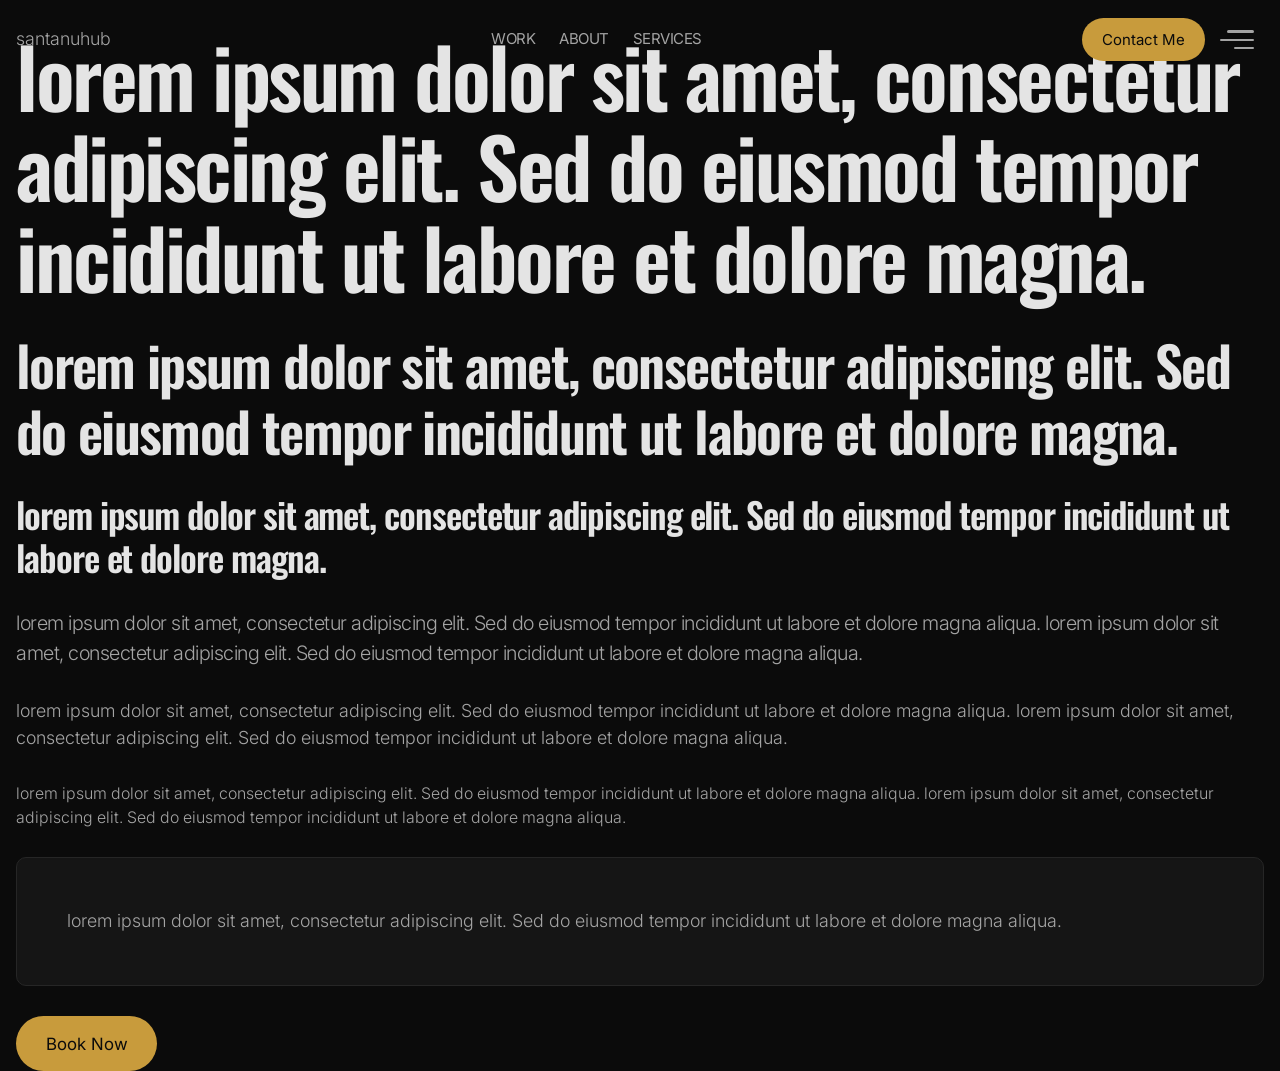
<file: blankslate-child/assets/setup.html>
<!doctype html>
<html lang="en">
  <head>
    <meta charset="UTF-8" />
    <meta name="viewport" content="width=device-width, initial-scale=1.0" />
    <title>Tattoo Studio</title>
    <!-- keep font at the top -->
    <link rel="preconnect" href="https://fonts.googleapis.com" />
    <link rel="preconnect" href="https://fonts.gstatic.com" crossorigin />
    <link
      href="https://fonts.googleapis.com/css2?family=Inter:wght@300;400&family=Oswald:wght@600&display=swap"
      rel="stylesheet"
    />

    <link rel="stylesheet" href="css/tattoo-critical.css" />
    <!-- <link 
        rel="stylesheet" 
        href="https://cdn.jsdelivr.net/npm/swiper@11/swiper-bundle.min.css" 
        media="print" 
        onload="this.media='all'"> -->
    <link
      rel="stylesheet"
      href="css/tattoo-main.css"
      media="print"
      onload="this.media = 'all'"
    />
    <noscript>
      <!-- <link rel="stylesheet" href="https://cdn.jsdelivr.net/npm/swiper@11/swiper-bundle.min.css"> -->
      <link rel="stylesheet" href="css/tattoo-main.css" />
    </noscript>
  </head>
  <body id="js-body">
    <nav class="nav nav--fixed nav--autohide" aria-label="Primary Navigation">
      <div class="o-container">
        <div class="nav__flex">
          <!-- left -->
          <div class="nav__option1">
            <div class="logo">
              santanu<span>hub</span>
              <!-- <img
                src="images/logo.svg"
                width="180"
                height="40"
                alt="SantanuHub Logo"
              /> -->
            </div>
          </div>
          <!-- center -->
          <div class="nav__option2">
            <ul class="nav__ul">
              <li>
                <a class="nav__link" href="index.html" aria-current="page"
                  >Work</a
                >
              </li>
              <li><a class="nav__link" href="about.html">About</a></li>
              <li><a class="nav__link" href="services.html">Services</a></li>
            </ul>
          </div>
          <!-- right -->
          <div class="nav__option3 o-d-flex o-gap-15 o-items-center">
            <a href="contact.html" class="o-btn o-btn-primary o-btn-sm">Contact Me </a>
            <!-- hamburger-icon -->
            <div class="hamburger-icon" id="js-hamburger-icon">
              <div>
                <span class="hamburger-icon__area">
                  <span class="hamburger-icon__span"></span>
                  <span class="hamburger-icon__span"></span>
                  <span class="hamburger-icon__span"></span>
                </span>
              </div>
            </div>
            <!-- /hamburger-icon -->
          </div>
        </div>
      </div>
    </nav>
    <!-- Side Menu -->
    <div class="o-side-menu" id="js-side-menu">
      <nav class="o-side-menu__nav">
        <ul>
          <li><a href="#">Home</a></li>
          <li><a href="#">About Us</a></li>
          <li class="o-side-menu__dropdown">
            <a href="#">Services</a>
            <div class="o-side-menu__dropdown-button" id="js-dropdown-button">
              <svg
                xmlns="http://www.w3.org/2000/svg"
                width="22"
                height="22"
                fill="currentColor"
                class="bi bi-plus-lg o-side-menu__plus"
                id="js-show"
                viewBox="0 0 16 16"
              >
                <path
                  fill-rule="evenodd"
                  d="M8 2a.5.5 0 0 1 .5.5v5h5a.5.5 0 0 1 0 1h-5v5a.5.5 0 0 1-1 0v-5h-5a.5.5 0 0 1 0-1h5v-5A.5.5 0 0 1 8 2"
                />
              </svg>
              <svg
                xmlns="http://www.w3.org/2000/svg"
                width="22"
                height="22"
                fill="currentColor"
                class="bi bi-dash-lg o-side-menu__subs"
                id="js-hide"
                viewBox="0 0 16 16"
              >
                <path
                  fill-rule="evenodd"
                  d="M2 8a.5.5 0 0 1 .5-.5h11a.5.5 0 0 1 0 1h-11A.5.5 0 0 1 2 8"
                />
              </svg>
            </div>
            <ul class="o-side-menu__dropdown-menu" id="js-mobile-dropdown">
              <li><a href="#">Service 01</a></li>
              <li><a href="#">Service 02</a></li>
              <li><a href="#">Service 03</a></li>
              <li><a href="#">Service 04</a></li>
              <li><a href="#">Service 05</a></li>
            </ul>
          </li>
          <li><a href="#">Blog</a></li>
          <li><a href="#">Contact</a></li>
        </ul>
      </nav>
    </div>
    <!-- /Side Menu -->

    <div class="o-container">
      <div class="o-row">
        <div class="o-col-md-12">
          <h1 class="title-h1 o-mt-30">
            lorem ipsum dolor sit amet, consectetur adipiscing elit. Sed do
            eiusmod tempor incididunt ut labore et dolore magna.
          </h1>
          <h2 class="title-h2 o-mt-30">
            lorem ipsum dolor sit amet, consectetur adipiscing elit. Sed do
            eiusmod tempor incididunt ut labore et dolore magna.
          </h2>
          <h3 class="title-h3 o-mt-30">
            lorem ipsum dolor sit amet, consectetur adipiscing elit. Sed do
            eiusmod tempor incididunt ut labore et dolore magna.
          </h3>
          <p class="sub-title o-mt-30">
            lorem ipsum dolor sit amet, consectetur adipiscing elit. Sed do
            eiusmod tempor incididunt ut labore et dolore magna aliqua. lorem
            ipsum dolor sit amet, consectetur adipiscing elit. Sed do eiusmod
            tempor incididunt ut labore et dolore magna aliqua.
          </p>
          <p class="o-mt-30">
            lorem ipsum dolor sit amet, consectetur adipiscing elit. Sed do
            eiusmod tempor incididunt ut labore et dolore magna aliqua. lorem
            ipsum dolor sit amet, consectetur adipiscing elit. Sed do eiusmod
            tempor incididunt ut labore et dolore magna aliqua.
          </p>
          <p class="p-sm o-mt-30">
            lorem ipsum dolor sit amet, consectetur adipiscing elit. Sed do
            eiusmod tempor incididunt ut labore et dolore magna aliqua. lorem
            ipsum dolor sit amet, consectetur adipiscing elit. Sed do eiusmod
            tempor incididunt ut labore et dolore magna aliqua.
          </p>
          <br />
          <div
            style="
              background-color: #151515;
              padding: 50px;
              border-radius: 10px;
              border: 1px solid #262626;
            "
          >
            lorem ipsum dolor sit amet, consectetur adipiscing elit. Sed do
            eiusmod tempor incididunt ut labore et dolore magna aliqua.
          </div>
          <button class="o-btn o-btn-primary o-btn-xl o-mt-30">Book Now</button>
        </div>
      </div>
    </div>
   <script src="js/tattoo-main.js" defer></script>
  </body>
</html>
</file>
<file: blankslate-child/assets/css/tattoo-critical.css>
/* NOTE: file size must be (Compressed) < 14 KB */
/* 
variables | :root
reset an base
container
typography
navbar
hero
buttons
*/
/* Global Variables */
@font-face {
  font-family: 'Oswald';
  src: url("../fonts/oswald-v57-latin-600.woff2") format("woff2");
  font-style: normal;
  font-weight: 600;
  font-display: swap;
}
:root {
  /* Font */
  --font-body: "Inter", sans-serif;
  --font-heading: "Oswald";

  /* layout */
  --container:1320px;
  --container-sm:1100px;

  /* Brand Colors */
  --primary-color: #C89B3C; /* #8E1B1B  #C89B3C */
  --primary-color-dark: #b27f10;
  --primary-color-darker: #030b1f;
  --primary-color-light: #DCE8FF;
  --accent-color: #C89B3C; /* #8E1B1B  #C89B3C */
  --accent-color-hover: #D8AF55;

  /* Text */
  --heading-color: #e4e4e4;  /*  #F5F5F5  */
  --text-color: #a4a4a4;
  --text-color-accent: #0B0B0B;

  /* Background */
  --background-color: #0B0B0B;   /* Body */
  --surface-color: #151515;      /* Cards, navbar, modals, sections */
  
  /* basic */
  --white-color: #ffffff;
  --black-color: #000000;

  /* Border */
  --border-color: #262626;

  /* state */
  --success-color: #22C55E;
  --warning-color: #F59E0B;
  --error-color: #DC2626;
  --info-color: #0EA5E9;

  /* Shadow */
  --shadow-sm: 0 5px 15px rgba(0,0,0,.08);
  --shadow-md: 0 12px 30px rgba(0,0,0,.12);

  /* Radius */
  --radius-xs: 4px;
  --radius-sm: 8px;
  --radius-md: 12px;
  --radius-lg: 16px;
  --radius-xl: 20px;
  --radius-full:50px;

  /* Transition */
  --transition: .35s ease;

  /* typography */
  /* Hero */
  --font-size-h1: clamp(2.5rem, 1.62rem + 4.4vw, 5.25rem);   /* 40px → 84px */
  /* Section Titles */
  --font-size-h2: clamp(2rem, 1.52rem + 2.4vw, 3.5rem);      /* 32px → 56px */
  /* Card Titles */
  --font-size-h3: clamp(1.625rem, 1.425rem + 1vw, 2.25rem);    /* 26px → 36px */
  /* Small Heading */
  --font-size-h4: clamp(1.5rem, 1.42rem + 0.4vw, 1.75rem);    /* 24px → 28px */
  /* Hero Subtitle */
  --font-size-lead: clamp(1rem, 0.84rem + 0.8vw, 1.5rem);   /* 16px → 24px */
  /* Body */
  --font-size-body: clamp(1rem, 0.96rem + 0.2vw, 1.125rem);  /* 16px → 18px */
  /* Large Body */
  --font-size-body-lg: clamp(1.063rem, 1.002rem + 0.3vw, 1.25rem); /* 17px → 20px */
  /* Small */
  --font-size-body-sm: clamp(0.875rem, 0.835rem + 0.2vw, 1rem); /* 14px → 16px */
  --font-size-body-xs: 13px; /* 13px */

  --font-p-xl:clamp(1rem, 0.96rem + 0.2vw, 1.125rem); /* 16px - 18px  */
  /* Button */
  --font-size-button: clamp(0.938rem, 0.897rem + 0.2vw, 1.063rem); /* 15px → 17px */

  --header-bg: #f7f3f175;
  /* --header-image:url(...); */

  --menu-height:clamp(3.875rem, 3.515rem + 1.8vw, 5rem); /* 62px - 80px */
}


/* reset and base */
*,
*::before,
*::after {
  box-sizing: border-box;
}
html, body, p, ol, ul, li, dl, dt, dd, 
blockquote, figure, fieldset, legend, 
textarea, pre, iframe, hr, h1, h2, h3, 
h4, h5, h6 {
  margin: 0;
  padding: 0;
}
html,
body {
  scroll-behavior: smooth;
  font-family: var(--font-body);
  color: var(--text-color);
  background-color: var(--background-color);
  -webkit-font-smoothing: antialiased;
  box-sizing: border-box;
  line-height: 1.5;
  font-weight: 300;
  overflow-x: hidden;
}
/* MUST KEEP html 16px */
html{
  font-size: 16px; 
}
body{
font-size: var(--font-size-body);
}
h1, h2, h3, 
h4, h5, h6{
  color: var(--heading-color);
  font-family: var(--font-heading);
  font-weight: 600;
}
.hero__title {
  font-size: var(--font-size-h1);
  font-family: var(--font-heading);
  font-weight: 600;
  line-height: 1.1;
  letter-spacing: -1px;
  text-transform: capitalize;
}
.hero__title span {
  font-style: italic;
  color: var(--primary-color);
}
ul {
  list-style: none;
}
button,
input,
select,
textarea {
  margin: 0;
  outline: none;
}
img,
embed,
object,
audio,
video {
  height: auto;
  max-width: 100%;
}
video {
  width: 100%;
}
iframe {
  display: block;
  border: 0;
  margin-left: auto;
  margin-right: auto;
}
table {
  border-collapse: collapse;
  border-spacing: 0;
}
td,
th {
  padding: 0;
  text-align: left;
}
pre {
  background: #eee;
  color: black;
  z-index: 9999;
  padding: 20px 20px 20px 60px;
  white-space: pre-wrap;
  font-family: Monaco;
  border-left: 5px solid orange;
  line-height: 1.3;
}
button {
  border: none;
  cursor: pointer;
  background: none;
  -webkit-transition: all 0.5s ease-out;
  transition: all 0.5s ease-out;
  -webkit-font-smoothing: antialiased;
  outline: none;
  font-family: var(--font-body);
  line-height: normal !important;
}
a {
  text-decoration: none;
  -webkit-font-smoothing: antialiased;
  display: inline-block;
  color:var(--accent-color);
}
p{
  margin-top: 10px;
}
/* container */
.o-container {
  width: 100%;
  max-width: var(--container);
  margin-inline: auto;
  padding-inline: 1rem;
  box-sizing: border-box;
}
.o-container-sm {
  max-width: var(--container-sm);
}
.o-container-fluid {
  width: 100%;
  margin-inline: auto;
  padding-inline: 1rem;
  box-sizing: border-box;
}
/* display */
.o-d-none { display: none; }
.o-d-block { display: block; }
.o-d-flex { display: flex; }
.o-d-flex-inline{display: inline-flex;}
.o-flex-wrap{flex-wrap: wrap;}
.o-flex-column{flex-direction: column;}

/* responsive display — md (768px) */
@media (min-width: 768px) {
  .o-d-md-none { display: none; }
  .o-d-md-block { display: block; }
  .o-d-md-flex { display: flex; }
}
/* responsive display — lg (992px) */
@media (min-width: 992px) {
  .o-d-lg-none { display: none; }
  .o-d-lg-block { display: block; }
  .o-d-lg-flex { display: flex; }
}
/* layout */
.o-items-start { align-items: flex-start; }
.o-items-center { align-items: center; }
.o-items-end { align-items: flex-end; }
.o-justify-start { justify-content: flex-start; }
.o-justify-center { justify-content: center; }
.o-justify-end { justify-content: flex-end; }
.o-justify-between { justify-content: space-between; }
.o-justify-around { justify-content: space-around; }
.o-text-center { text-align: center; }
.o-self-center { align-self: center; }
.o-content-center { align-content: center; }

.font-body{
  font-family: var(--font-body);
}

/* navigation */
/* .logo {
  font-size: 28px;
  font-weight: 400;
  line-height: 1.4;
  color: var(--accent-color);
  letter-spacing: -1px;
}
.logo span {
  font-style: italic;
  font-size: 28px;
  font-weight: 400;
  color: var(--accent-color-hover);
} */
.logo img{
  display: block;
  width: 114px;
  height: auto;
  transition: all 0.35s ease-in-out;
}
.nav {
  transition: background-color 0.35s ease-in-out;
}
.nav--solid .logo img{
  width: 100px;
}
.nav__flex {
  height: var(--menu-height);
  display: flex;
  justify-content: space-between;
  align-items: center;
}
.nav--solid .nav__flex {
  height: 70px;
}
.nav__ul {
  display: flex;
  font-size: 15px;
  text-transform: uppercase;
  font-weight: 400;
}
.nav__link {
  color: var(--secondary-color);
  padding: 10px 12px;
  transition: all 0.3s ease-in-out;
  letter-spacing: -0.5px;
}
.body-fix .nav{
  background-color: #151515c9;
  backdrop-filter: blur(24px) saturate(160%);
  border-bottom: 1px solid #ffffff1a;
}
.nav--solid{
  background-color: #151515c9;
  backdrop-filter: blur(24px) saturate(160%);
  border-bottom: 1px solid #ffffff1a;
}
.nav--fixed{
  position: fixed;
  top: 0;
  left: 0;
  width: 100%;
  z-index: 1000;
}
/* auto-hide on scroll */
.nav--autohide {
  transition: transform 0.35s ease-in-out, background-color 0.35s ease-in-out;
  will-change: transform;
}
.nav--autohide.nav--hidden {
  transform: translateY(-100%);
}
/* /auto-hide on scroll */
/* anchor scroll offset — keeps fixed nav from covering section targets */
[id] {
  scroll-margin-top: var(--menu-height);
}
/* header */
.hero {
  position: relative;
  background-color: var(--base-color);
  padding-top: clamp(60px, 6vw, 120px);
  padding-bottom: clamp(60px, 6vw, 120px);
  min-height: 80vh;
  display: flex;
  align-items: center;
}
@media (min-width: 768px) { 
  .hero {
    min-height: 100vh;
  }
}
.hero__width {
  position: relative;
  z-index: 1;
  max-width: min(90%, 100ch);
  margin: 0 auto;
}
.global-background-image{
  position: absolute;
  inset: 0;
  background-size: cover;
  background-position: center;
  z-index: 0;
}
.global-background-image::after {
  content: "";
  position: absolute;
  inset: 0;
  background-color: var(--surface-color);
  opacity: 0.8;
}
.global-background-image--content{
  position: relative;
  z-index: 1;
}
.linear-gradient:after {
  content: "";
  background: linear-gradient(to bottom, rgba(0, 0, 0, 0) 0, #0b0b0b 60%);
  position: absolute;
  width: 100%;
  top: 40%;
  height: 100%;
  left: 0;
  pointer-events: none;
}
.eyebrow {
  display: inline-block;
  font-size: clamp(0.688rem, 0.627rem + 0.3vw, 0.875rem); /* 11px → 14px */
  font-weight: 400;
  text-transform: uppercase;
  letter-spacing: 1px;
  color: var(--primary-color);
  background-color: var(--surface-color);
  border: 1px solid var(--border-color);
  padding: 6px 16px;
  border-radius: 50px;
  margin-bottom: 20px;
}
.hero__subtitle{
  max-width: 800px;
  margin: 0 auto;
  margin-top: clamp(1.563rem, 1.262rem + 1.5vw, 2.5rem); /* 25px → 40px */
  font-size: var(--font-size-body);
}
.hero__actions {
  display: flex;
  align-items: center;
  justify-content: center;
  gap: 10px;
  flex-wrap: wrap;
  margin-top: clamp(1.563rem, 1.262rem + 1.5vw, 2.5rem); /* 25px → 40px */
}
.hero__trust{
  margin-top: 30px;
}
.hero__trust ul{
  display: flex;
  align-items: center;
  justify-content: center;
  gap: 15px 30px;
  flex-wrap: wrap;
  color: var(--white-color);
  font-size: clamp(0.875rem, 0.835rem + 0.2vw, 1rem); /* 14px → 16px */
}
.hero__trust ul li{
  align-items: center;
  display: flex;
  gap: 5px;
}
.hero__trust ul li svg{
  color: var(--primary-color);
}
/* hero */
.o-btn {
  line-height: normal;
  padding: clamp(0.75rem, 0.71rem + 0.2vw, 0.875rem) clamp(1rem, 0.92rem + 0.4vw, 1.25rem);
  border-radius: var(--radius-full);
  font-size: var(--font-size-button);
  transition: all 0.2s ease-in-out;
  font-weight: 400;
}
.o-btn-primary {
  background-color: var(--accent-color);
  color: var(--text-color-accent);
}
.o-btn-primary:hover {
  background-color: var(--accent-color-hover);
  color: var(--text-color-accent);
}
.o-btn-sm {
  padding: 12px 20px;
  font-size: 15px;
}
.o-btn-xl {
  padding: clamp(0.938rem, 0.877rem + 0.3vw, 1.125rem) clamp(1.25rem, 1.05rem + 1vw, 1.875rem); /*12-18   20-30  */
  font-size: clamp(0.938rem, 0.897rem + 0.2vw, 1.063rem);  /* 15px - 17px  */
  text-transform: capitalize;
}
/* Mobile Menu */
/* mobile menu - keep it in main.css */
/* Hamburger Icon */
.hamburger-icon {
  padding: 10px 10px 10px 0px;
  position: relative;
  z-index: 999;
}
.hamburger-icon__area {
  position: relative;
  display: block;
  width: 34px;
  height: 19px;
  cursor: pointer;
}
.hamburger-icon__span {
  position: absolute;
  right: 0;
  display: block;
  height: 2.5px;
  border-radius: 0.625rem;
  background-color: var(--text-color);
}
.hamburger-icon__span:nth-child(1) {
  top: 0;
  width: 80%;
  transition: all var(--transition);
}
.hamburger-icon__span:nth-child(2) {
  top: 50%;
  width: 100%;
  margin-top: -1px;
}
.hamburger-icon__span:nth-child(3) {
  top: auto;
  bottom: 0;
  width: 60%;
  transition: all var(--transition);
}
.hamburger-icon--collapse .hamburger-icon__span {
  height: 2px;
  background-color: var(--text-color);
}
.hamburger-icon--collapse .hamburger-icon__span:nth-child(1) {
  top: 50%;
  width: 90%;
  margin-top: -1px;
  transform: rotate(45deg);
  transform-origin: center center;
}
.hamburger-icon--collapse .hamburger-icon__span:nth-child(2) {
  background-color: transparent;
}
.hamburger-icon--collapse .hamburger-icon__span:nth-child(3) {
  top: 50%;
  width: 90%;
  margin-top: -1px;
  transform: rotate(-45deg);
  transform-origin: center center;
}
/* Body fix (prevent scroll when menu open) */
.body-fix {
  position: fixed;
  width: 100%;
  overflow: hidden;
  /* top is set inline by JS to -scrollY */
}
/* Off-canvas Side Menu */
.o-side-menu {
  opacity: 0;
  visibility: hidden;
  position: fixed;
  overflow-y: auto;
  width: 100%;
  height: 100vh;
  top: var(--menu-height);
  z-index: 1000;
  background: var(--background-color);
  color: var(--text-color);
  padding: 40px 20px 80px;
  transition: all var(--transition);
}
.o-side-menu--visible {
  visibility: visible;
  opacity: 1;
}
.o-side-menu__nav ul li {
  margin-bottom:15px;
}
.o-side-menu__nav ul li a {
  color: var(--text-color);
  font-weight: 300;
}
.o-side-menu__nav ul li ul {
  margin-left: 15px;
  margin-top: 15px;
}
.o-side-menu__dropdown {
  position: relative;
}
.o-side-menu__dropdown-button {
  width: 2rem;
  height: 1.25rem;
  position: absolute;
  right: 0;
  top: 0;
  display: grid;
  align-items: center;
  justify-content: center;
  cursor: pointer;
}
.o-side-menu__dropdown-menu {
  display: none;
}
.o-side-menu__dropdown-menu--visible {
  display: block;
}

/* icon morph animation — plus <-> minus */
.o-side-menu__dropdown-button svg {
  grid-column: 1;
  grid-row: 1;
  transition: transform var(--transition), opacity var(--transition);
}
.o-side-menu__plus {
  opacity: 1;
  transform: rotate(0deg) scale(1);
}
.o-side-menu__plus--hide {
  opacity: 0;
  transform: rotate(90deg) scale(0.5);
  pointer-events: none;
}
.o-side-menu__subs {
  opacity: 0;
  transform: rotate(-90deg) scale(0.5);
  pointer-events: none;
}
.o-side-menu__subs--view {
  opacity: 1;
  transform: rotate(0deg) scale(1);
  pointer-events: auto;
}
</file>
<file: blankslate-child/assets/css/tattoo-main.css>
/* NOTE: file size must be < 50 KB */
/* ---- columns — compressed, generated, not meant to be hand-edited ---- */
.o-row {
  display: flex;
  flex-wrap: wrap;
  margin-left: -15px;
  margin-right: -15px;
}
[class*="o-col-"] {
  box-sizing: border-box;
  width: 100%;
  padding-left: 15px;
  padding-right: 15px;
}
[class*="o-col-xs-"] {
  width: 100%;
}
.o-col-xs-1 {
  width: 8.3333333333%;
}
.o-col-xs-2 {
  width: 16.6666666667%;
}
.o-col-xs-3 {
  width: 25%;
}
.o-col-xs-4 {
  width: 33.3333333333%;
}
.o-col-xs-5 {
  width: 41.6666666667%;
}
.o-col-xs-6 {
  width: 50%;
}
.o-col-xs-7 {
  width: 58.3333333333%;
}
.o-col-xs-8 {
  width: 66.6666666667%;
}
.o-col-xs-9 {
  width: 75%;
}
.o-col-xs-10 {
  width: 83.3333333333%;
}
.o-col-xs-11 {
  width: 91.6666666667%;
}
.o-col-xs-12 {
  width: 100%;
}
@media only screen and (min-width: 576px) {
  .o-col-sm-1 {
    width: 8.3333333333%;
  }
  .o-col-sm-2 {
    width: 16.6666666667%;
  }
  .o-col-sm-3 {
    width: 25%;
  }
  .o-col-sm-4 {
    width: 33.3333333333%;
  }
  .o-col-sm-5 {
    width: 41.6666666667%;
  }
  .o-col-sm-6 {
    width: 50%;
  }
  .o-col-sm-7 {
    width: 58.3333333333%;
  }
  .o-col-sm-8 {
    width: 66.6666666667%;
  }
  .o-col-sm-9 {
    width: 75%;
  }
  .o-col-sm-10 {
    width: 83.3333333333%;
  }
  .o-col-sm-11 {
    width: 91.6666666667%;
  }
  .o-col-sm-12 {
    width: 100%;
  }
  .o-col-sm-offset-1 {
    margin-left: 8.3333333333%;
  }
  .o-col-sm-offset-2 {
    margin-left: 16.6666666667%;
  }
  .o-col-sm-offset-3 {
    margin-left: 25%;
  }
  .o-col-sm-offset-4 {
    margin-left: 33.3333333333%;
  }
  .o-col-sm-offset-5 {
    margin-left: 41.6666666667%;
  }
  .o-col-sm-offset-6 {
    margin-left: 50%;
  }
  .o-col-sm-offset-7 {
    margin-left: 58.3333333333%;
  }
  .o-col-sm-offset-8 {
    margin-left: 66.6666666667%;
  }
  .o-col-sm-offset-9 {
    margin-left: 75%;
  }
  .o-col-sm-offset-10 {
    margin-left: 83.3333333333%;
  }
  .o-col-sm-offset-11 {
    margin-left: 91.6666666667%;
  }
}
@media only screen and (min-width: 768px) {
  .o-col-md-1 {
    width: 8.3333333333%;
  }
  .o-col-md-2 {
    width: 16.6666666667%;
  }
  .o-col-md-3 {
    width: 25%;
  }
  .o-col-md-4 {
    width: 33.3333333333%;
  }
  .o-col-md-5 {
    width: 41.6666666667%;
  }
  .o-col-md-6 {
    width: 50%;
  }
  .o-col-md-7 {
    width: 58.3333333333%;
  }
  .o-col-md-8 {
    width: 66.6666666667%;
  }
  .o-col-md-9 {
    width: 75%;
  }
  .o-col-md-10 {
    width: 83.3333333333%;
  }
  .o-col-md-11 {
    width: 91.6666666667%;
  }
  .o-col-md-12 {
    width: 100%;
  }
  .o-col-md-offset-1 {
    margin-left: 8.3333333333%;
  }
  .o-col-md-offset-2 {
    margin-left: 16.6666666667%;
  }
  .o-col-md-offset-3 {
    margin-left: 25%;
  }
  .o-col-md-offset-4 {
    margin-left: 33.3333333333%;
  }
  .o-col-md-offset-5 {
    margin-left: 41.6666666667%;
  }
  .o-col-md-offset-6 {
    margin-left: 50%;
  }
  .o-col-md-offset-7 {
    margin-left: 58.3333333333%;
  }
  .o-col-md-offset-8 {
    margin-left: 66.6666666667%;
  }
  .o-col-md-offset-9 {
    margin-left: 75%;
  }
  .o-col-md-offset-10 {
    margin-left: 83.3333333333%;
  }
  .o-col-md-offset-11 {
    margin-left: 91.6666666667%;
  }
}
@media only screen and (min-width: 992px) {
  .o-col-lg-1 {
    width: 8.3333333333%;
  }
  .o-col-lg-2 {
    width: 16.6666666667%;
  }
  .o-col-lg-3 {
    width: 25%;
  }
  .o-col-lg-4 {
    width: 33.3333333333%;
  }
  .o-col-lg-5 {
    width: 41.6666666667%;
  }
  .o-col-lg-6 {
    width: 50%;
  }
  .o-col-lg-7 {
    width: 58.3333333333%;
  }
  .o-col-lg-8 {
    width: 66.6666666667%;
  }
  .o-col-lg-9 {
    width: 75%;
  }
  .o-col-lg-10 {
    width: 83.3333333333%;
  }
  .o-col-lg-11 {
    width: 91.6666666667%;
  }
  .o-col-lg-12 {
    width: 100%;
  }
  .o-col-lg-offset-1 {
    margin-left: 8.3333333333%;
  }
  .o-col-lg-offset-2 {
    margin-left: 16.6666666667%;
  }
  .o-col-lg-offset-3 {
    margin-left: 25%;
  }
  .o-col-lg-offset-4 {
    margin-left: 33.3333333333%;
  }
  .o-col-lg-offset-5 {
    margin-left: 41.6666666667%;
  }
  .o-col-lg-offset-6 {
    margin-left: 50%;
  }
  .o-col-lg-offset-7 {
    margin-left: 58.3333333333%;
  }
  .o-col-lg-offset-8 {
    margin-left: 66.6666666667%;
  }
  .o-col-lg-offset-9 {
    margin-left: 75%;
  }
  .o-col-lg-offset-10 {
    margin-left: 83.3333333333%;
  }
  .o-col-lg-offset-11 {
    margin-left: 91.6666666667%;
  }
}
@media only screen and (min-width: 1200px) {
  .o-col-xl-1 {
    width: 8.3333333333%;
  }
  .o-col-xl-2 {
    width: 16.6666666667%;
  }
  .o-col-xl-3 {
    width: 25%;
  }
  .o-col-xl-4 {
    width: 33.3333333333%;
  }
  .o-col-xl-5 {
    width: 41.6666666667%;
  }
  .o-col-xl-6 {
    width: 50%;
  }
  .o-col-xl-7 {
    width: 58.3333333333%;
  }
  .o-col-xl-8 {
    width: 66.6666666667%;
  }
  .o-col-xl-9 {
    width: 75%;
  }
  .o-col-xl-10 {
    width: 83.3333333333%;
  }
  .o-col-xl-11 {
    width: 91.6666666667%;
  }
  .o-col-xl-12 {
    width: 100%;
  }
  .o-col-xl-offset-1 {
    margin-left: 8.3333333333%;
  }
  .o-col-xl-offset-2 {
    margin-left: 16.6666666667%;
  }
  .o-col-xl-offset-3 {
    margin-left: 25%;
  }
  .o-col-xl-offset-4 {
    margin-left: 33.3333333333%;
  }
  .o-col-xl-offset-5 {
    margin-left: 41.6666666667%;
  }
  .o-col-xl-offset-6 {
    margin-left: 50%;
  }
  .o-col-xl-offset-7 {
    margin-left: 58.3333333333%;
  }
  .o-col-xl-offset-8 {
    margin-left: 66.6666666667%;
  }
  .o-col-xl-offset-9 {
    margin-left: 75%;
  }
  .o-col-xl-offset-10 {
    margin-left: 83.3333333333%;
  }
  .o-col-xl-offset-11 {
    margin-left: 91.6666666667%;
  }
}
@media only screen and (min-width: 1400px) {
  .o-col-xxl-1 {
    width: 8.3333333333%;
  }
  .o-col-xxl-2 {
    width: 16.6666666667%;
  }
  .o-col-xxl-3 {
    width: 25%;
  }
  .o-col-xxl-4 {
    width: 33.3333333333%;
  }
  .o-col-xxl-5 {
    width: 41.6666666667%;
  }
  .o-col-xxl-6 {
    width: 50%;
  }
  .o-col-xxl-7 {
    width: 58.3333333333%;
  }
  .o-col-xxl-8 {
    width: 66.6666666667%;
  }
  .o-col-xxl-9 {
    width: 75%;
  }
  .o-col-xxl-10 {
    width: 83.3333333333%;
  }
  .o-col-xxl-11 {
    width: 91.6666666667%;
  }
  .o-col-xxl-12 {
    width: 100%;
  }
  .o-col-xxl-offset-1 {
    margin-left: 8.3333333333%;
  }
  .o-col-xxl-offset-2 {
    margin-left: 16.6666666667%;
  }
  .o-col-xxl-offset-3 {
    margin-left: 25%;
  }
  .o-col-xxl-offset-4 {
    margin-left: 33.3333333333%;
  }
  .o-col-xxl-offset-5 {
    margin-left: 41.6666666667%;
  }
  .o-col-xxl-offset-6 {
    margin-left: 50%;
  }
  .o-col-xxl-offset-7 {
    margin-left: 58.3333333333%;
  }
  .o-col-xxl-offset-8 {
    margin-left: 66.6666666667%;
  }
  .o-col-xxl-offset-9 {
    margin-left: 75%;
  }
  .o-col-xxl-offset-10 {
    margin-left: 83.3333333333%;
  }
  .o-col-xxl-offset-11 {
    margin-left: 91.6666666667%;
  }
}

/* spacing — top */
.o-pt-0 { padding-top: 0px; }
.o-mt-5 { margin-top: 5px; }
.o-mt-10 { margin-top: 10px; }
.o-mt-15 { margin-top: 15px; }
.o-mt-20 { margin-top: 20px; }
.o-mt-30 { margin-top: 30px; }
.o-mt-40 { margin-top: 40px; }
.o-mt-50 { margin-top: 50px; }
.o-top-0 { top: 1px; }
.o-bottom-0 { bottom: 0px; }

@media only screen and (min-width: 576px) {
  .o-pt-sm-0 { padding-top: 0px; }
  .o-mt-sm-0 { margin-top: 0px;}
  .o-mt-sm-5 { margin-top: 5px; }
  .o-mt-sm-10 { margin-top: 10px; }
  .o-mt-sm-15 { margin-top: 15px; }
  .o-mt-sm-20 { margin-top: 20px; }
  .o-mt-sm-30 { margin-top: 30px; }
  .o-mt-sm-40 { margin-top: 40px; }
  .o-mt-sm-50 { margin-top: 50px; }
  .o-top-sm-0 { top: 0px; }
  .o-bottom-sm-0 { bottom: 0px; }
}
@media only screen and (min-width: 768px) {
  .o-pt-md-0 { padding-top: 0px; }
  .o-mt-md-0 { margin-top: 0px;}
  .o-mt-md-5 { margin-top: 5px; }
  .o-mt-md-10 { margin-top: 10px; }
  .o-mt-md-15 { margin-top: 15px; }
  .o-mt-md-20 { margin-top: 20px; }
  .o-mt-md-30 { margin-top: 30px; }
  .o-mt-md-40 { margin-top: 40px; }
  .o-mt-md-50 { margin-top: 50px; }
  .o-top-md-0 { top: 0px; }
  .o-bottom-md-0 { bottom: 0px; }
}
@media only screen and (min-width: 992px) {
  .o-pt-lg-0 { padding-top: 0px; }
  .o-mt-lg-0 { margin-top: 0px;}
  .o-mt-lg-5 { margin-top: 5px; }
  .o-mt-lg-10 { margin-top: 10px; }
  .o-mt-lg-15 { margin-top: 15px; }
  .o-mt-lg-20 { margin-top: 20px; }
  .o-mt-lg-30 { margin-top: 30px; }
  .o-mt-lg-40 { margin-top: 40px; }
  .o-mt-lg-50 { margin-top: 50px; }
  .o-top-lg-0 { top: 0px; }
  .o-bottom-lg-0 { bottom: 0px; }
}
@media only screen and (min-width: 1200px) {
  .o-pt-xl-0 { padding-top: 0px; }
  .o-mt-xl-5 { margin-top: 5px; }
  .o-mt-xl-10 { margin-top: 10px; }
  .o-mt-xl-15 { margin-top: 15px; }
  .o-mt-xl-20 { margin-top: 20px; }
  .o-mt-xl-30 { margin-top: 30px; }
  .o-mt-xl-40 { margin-top: 40px; }
  .o-mt-xl-50 { margin-top: 50px; }
  .o-top-xl-0 { top: 0px; }
  .o-bottom-xl-0 { bottom: 0px; }
}

/* gap */
.o-gap-5 {
  gap: 5px;
}
.o-gap-10 {
  gap: 10px;
}
.o-gap-15 {
  gap: 15px;
}
.o-gap-20 {
  gap: 20px;
}
.o-gap-30 {
  gap: 30px;
}

.o-float-right {
  float: right;
}

/* typography */
.title-h1 {
  font-size: var(--font-size-h1);
  line-height: 1.1;
  letter-spacing: -0.03em; /* -1px; */
}
.title-h2 {
  font-size: var(--font-size-h2);
  line-height: 1.2;
  letter-spacing: -0.03em; /* -1px; */
}
.title-h3 {
  font-size: var(--font-size-h3);
  line-height: 1.2;
  letter-spacing: -0.03em; /* -0.5px; */
}
.title-h4 {
  font-size: var(--font-size-h4);
  line-height: 1.3;
  letter-spacing: -0.015em; /* -0.5px; */
}
.p-xl{
  font-size: var(--font-p-xl);
}
.preheading{
  font-size: 16px;
  color: var(--primary-color);
  text-transform: uppercase;
  font-weight: 400;
  letter-spacing: 1.8px;
  line-height: 1.5;
}
.preheading--line {
  display: flex;
  align-items: center;
  gap: 12px;
}
.preheading--line::before {
  content: "";
  width: 30px;
  height: 1px;
  background-color: var(--primary-color);
}
h1 span,
h2 span,
h3 span,
h4 span,
h5 span,
h6 span {
  color: var(--primary-color);
  font-style: italic;
}
.sub-title {
  letter-spacing: -0.5px;
  font-size: var(--font-size-body-lg);
}
.p-sm {
  font-size: var(--font-size-body-sm);
}
.p-xs {
  font-size: var(--font-size-body-xs);
}
.style-italic {
  font-style: italic;
}
.text-capitalize {
  text-transform: capitalize;
}
.text-uppercase {
  text-transform: uppercase;
}
.text-primary {
  color: var(--primary-color);
}
.text-spacing {
  letter-spacing: 1.5px;
}
.weight700 {
  font-weight: 700;
}
.weight600 {
  font-weight: 600;
}
.weight500 {
  font-weight: 500;
}
.weight400 {
  font-weight: 400;
}
strong {
  font-weight: 800;
}
.section-padding {
  padding: clamp(3.75rem, 3.207rem + 2.17vw, 5rem) 0; /* 60 to 80 */
}
.section-padding-sm {
  padding: clamp(2.5rem, 2.138rem + 1.45vw, 3.75rem) 0; /* 40 to 60 */
}
.section-padding-xl {
  padding: clamp(3.75rem, 2.663rem + 4.35vw, 6.25rem) 0; /* 60 to 100 */
}
.section-background {
  background-color: var(--surface-color);
}
.absolute {
  position: absolute;
}
.relative {
  position: relative;
}
.divider-fadeout {
  background: linear-gradient(
    90deg,
    transparent,
    color-mix(in srgb, var(--primary-color) 60%, transparent),
    transparent
  );
  height: 1px;
  inset-inline: calc(var(--spacing) * 0);
  width: 100%;
}
.divider-fadeout--white {
  background: linear-gradient(
    90deg,
    transparent,
    color-mix(in srgb, var(--white-color) 20%, transparent),
    transparent
  );
}
.section__intro {
  max-width: 700px;
}
.section__intro--center {
  margin-left: auto;
  margin-right: auto;
}

/* features */
.features-list li{
  flex: 1 1 300px;
}
.features-list__icon {
  opacity: 0.7;
}

/* service-card */
.service-card {
  position: relative;
  aspect-ratio: 5 / 6;
  border-radius: var(--radius-md);
  overflow: hidden;
  isolation: isolate;
  border: 1px solid var(--border-color);
}
.service-card__media {
  position: absolute;
  inset: 0;
  width: 100%;
  height: 100%;
  object-fit: cover;
  object-position: center;
  transition: transform var(--transition);
}
.service-card:hover .service-card__media {
  transform: scale(1.05);
}
.service-card__overlay {
  position: absolute;
  inset: 0;
  background: linear-gradient(to top, rgba(0, 0, 0, 0.9) 0%, rgba(0, 0, 0, 0.35) 45%, transparent 75%);
  pointer-events: none;
}
/* extra dark layer while text is revealed */
.service-card::after {
  content: "";
  position: absolute;
  inset: 0;
  background: rgba(0, 0, 0, 0.35);
  opacity: 0;
  transition: opacity var(--transition);
  pointer-events: none;
}
.service-card:hover::after {
  opacity: 1;
}
.service-card__body {
  position: absolute;
  left: 0;
  right: 0;
  bottom: 0;
  padding: 28px 14px;
  z-index: 1;
}
/* hover reveal */
.service-card__more {
  display: grid;
  grid-template-rows: 0fr;
  opacity: 0;
  transition: grid-template-rows var(--transition), opacity var(--transition), margin-top var(--transition);
}
.service-card__more p {
  min-height: 0;
  overflow: hidden;
  margin: 0;
  font-size: var(--font-size-body-sm);
  color: var(--text-color);
}
.service-card:hover .service-card__more,
.service-card:focus-within .service-card__more {
  grid-template-rows: 1fr;
  opacity: 1;
  margin-top: 12px;
}

/* touch devices have no hover, so always show the text */
@media (hover: none) {
  .service-card__more {
    grid-template-rows: 1fr;
    opacity: 1;
    margin-top: 12px;
  }
}

@media (prefers-reduced-motion: reduce) {
  .service-card__more,
  .service-card__media,
  .service-card::after {
    transition: none;
  }
}


/* gallery */
  .gallery__grid {
    display: grid;
    grid-template-columns: 1fr;
    gap: 10px;
  }
    @media (min-width: 576px) {
    .gallery__grid {
      grid-template-columns: repeat(1, 1fr);
    }
  }
 
  @media (min-width: 768px) {
    .gallery__grid {
      grid-template-columns: repeat(3, 1fr);
    }
  }
 
  @media (min-width: 992px) {
    .gallery__grid {
      grid-template-columns: repeat(4, 1fr);
    }
  }
 
  .gallery__item {
    position: relative;
    overflow: hidden;
    background: var(--primary-color-dark);
    cursor: pointer;
    border: 1px solid var(--border-color);
  }
 
  .gallery__img {
    aspect-ratio: 1 / 1.2;
    width: 100%;
    height: 100%;
    object-fit: cover;
    display: block;
    transition: transform var(--transition), filter var(--transition);
    filter: grayscale(20%);
  }
 
  .gallery__item:hover .gallery__img {
    transform: scale(1.06);
    filter: grayscale(0%);
  }
 
  .gallery__item::after {
    content: "";
    position: absolute;
    inset: 0;
    border: 1px solid var(--accent-color);
    opacity: 0;
    transition: opacity var(--transition);
    pointer-events: none;
    border-radius: var(--radius-xs);
  }
 
  .gallery__item:hover::after {
    opacity: 1;
  }
 
  /* ===== Lightbox ===== */
  .gallery__lightbox {
    position: fixed;
    inset: 0;
    background: rgba(5, 5, 5, 0.95);
    display: none;
    align-items: center;
    justify-content: center;
    z-index: 1200;
    padding: 24px;
  }
 
  .gallery__lightbox.is-open {
    display: flex;
  }
 
  .gallery__lightbox-img {
    max-width: min(88vw, 720px);
    max-height: 82vh;
    object-fit: contain;
    border-radius: var(--radius-xs);
    box-shadow: var(--shadow-md);
  }
 
  .gallery__close {
    position: absolute;
    top: 20px;
    right: 24px;
    background: none;
    border: none;
    color: var(--heading-color);
    font-size: 28px;
    line-height: 1;
    cursor: pointer;
    padding: 4px 10px;
    transition: color var(--transition);
  }
 
  .gallery__close:hover {
    color: var(--accent-color);
  }
 
  .gallery__nav {
    position: absolute;
    top: 50%;
    transform: translateY(-50%);
    background: none;
    border: 1px solid var(--border-color);
    color: var(--heading-color);
    width: 44px;
    height: 44px;
    border-radius: 50%;
    display: flex;
    align-items: center;
    justify-content: center;
    cursor: pointer;
    transition: border-color var(--transition), color var(--transition), background var(--transition);
  }
 
  .gallery__nav:hover {
    border-color: var(--accent-color);
    color: var(--accent-color);
    background: rgba(200, 155, 60, 0.08);
  }
 
  .gallery__nav svg {
    width: 18px;
    height: 18px;
  }
 
  .gallery__nav--prev {
    left: clamp(8px, 3vw, 32px);
  }
 
  .gallery__nav--next {
    right: clamp(8px, 3vw, 32px);
  }
 
  .gallery__counter {
    position: absolute;
    bottom: 20px;
    left: 50%;
    transform: translateX(-50%);
    font-family: var(--font-body);
    font-size: 12px;
    letter-spacing: 1px;
    color: var(--text-color-light);
  }
 
  @media (max-width: 560px) {
    .gallery__nav {
      width: 36px;
      height: 36px;
    }
  }
 
  @media (prefers-reduced-motion: reduce) {
    .gallery__img,
    .gallery__item::after,
    .gallery__nav,
    .gallery__close {
      transition: none;
    }
  }



  


/* artist */
.artist-card {
  padding: 5px;
  margin-left: auto;
  margin-right: auto;  
  max-width: 510px; /* since image widht 510 set on html  */
}
.artist-card__image {
  position: relative;
  overflow: hidden;
}
.artist-card__image::after {
  content: "";
  background: linear-gradient(to bottom, rgba(0, 0, 0, 0) 0, #0b0b0b 60%);
  position: absolute;
  width: 100%;
  top: 36%;
  height: 100%;
  left: 0;
  pointer-events: none;
}
.artist-card__content {
  padding: 0px 15px;
  position: relative;
  transform: translateY(-25px);
}
.tag {
  padding: 6px 15px 6px;
  font-size: 14px;
  line-height: normal;
}
.tag-xs {
  font-size: 12px;
  padding: 6px 15px 5px;
  line-height: normal;
  display: inline;
}
.tag--primary {
  background-color: var(--primary-color);
  color: var(--black-color);
}
.o-border {
  border: 1px solid var(--border-color);
}
.o-rounded-full {
  border-radius: 50px;
}

/* process */
.process__grid {
  display: flex;
  flex-wrap: wrap;
  gap: 40px 30px;
}
.process__item {
  flex: 1 1 180px;
  /* flex-grow: 1;
     flex-shrink: 1;
     flex-basis: 180px; 
  */
  padding-top: 20px;
  border-top: 1px solid var(--border-color);
  transition: var(--transition);
}
.process__number {
  display: block;
  font-family: var(--font-heading);
  font-weight: 600;
  font-size: var(--font-size-h1);
  line-height: 1;
  color: var(--text-color);
  opacity: 0.25;
  margin-bottom: 16px;
  transition: var(--transition);
}
.process__text {
  font-size: var(--font-size-body-sm);
}
.process__item:hover {
  transform: translateY(-6px);
  border-top-color: var(--accent-color);
}
.process__item:hover .process__number,
.process__item--active .process__number {
  color: var(--accent-color);
  opacity: 1;
}

/* faq */
/* html {
  interpolate-size: allow-keywords;
} */
.faq-item {
  border-bottom: 1px solid var(--border-color);
  padding: 28px 0px;
}
.faq-summary {
  display: flex;
  justify-content: space-between;
  align-items: center;
  cursor: pointer;
  list-style: none;
  font-family: var(--font-heading);
  font-weight: 400;
  color: var(--heading-color);
  font-size: var(--font-size-h4);
  letter-spacing: auto;
}
.faq-summary::-webkit-details-marker {
  display: none;
}
.faq-details {
  transition:
    height 0.35s cubic-bezier(0.25, 1, 0.5, 1),
    display 0.35s allow-discrete;
  overflow: hidden;
}
.faq-details[open] {
  height: auto;
}
@starting-style {
  .faq-details[open] {
    height: 44px;
  }
}
.faq-icon-wrapper {
  display: inline-flex;
  align-items: center;
  justify-content: center;
  margin-left: 1rem;
  flex-shrink: 0;
  position: relative;
  width: 44px;
  height: 44px;
  border: 1px solid var(--border-color);
  border-radius: 50px;
}
.faq-item:last-child {
  border: none;
}
.faq-icon-box {
  position: absolute;
  display: flex;
  align-items: center;
  justify-content: center;
  width: 100%;
  height: 100%;
  transition:
    transform 0.25s ease,
    opacity 0.2s ease;
}
.faq-icon-box svg {
  display: block;
}
.faq-details .faq-icon-dash-box {
  opacity: 0;
  transform: rotate(-90deg);
}
.faq-details .faq-icon-plus-box {
  opacity: 1;
  transform: rotate(0deg);
}
.faq-details[open] .faq-icon-dash-box {
  opacity: 1;
  transform: rotate(0deg);
}
.faq-details[open] .faq-icon-plus-box {
  opacity: 0;
  transform: rotate(90deg);
}
.faq-details .faq-content {
  opacity: 0;
  transform: translateY(-8px);
  transition:
    opacity 0.25s ease-out,
    transform 0.25s ease-out;
  padding-top: 12px;
  padding-bottom: 4px;
}
.faq-details[open] .faq-content {
  opacity: 1;
  transform: translateY(0);
}
/* Open State handles both interaction and standard page load states */
.faq-details[open] {
  height: auto;
}
/* Ensure the text content inside the naturally open item is fully visible on load */
.faq-details[open] .faq-content {
  opacity: 1;
  transform: translateY(0);
}


/* form-cta */
.form-cta{
  position: relative;
  background-size: cover;
  overflow: hidden;
}
/* contact list */
.contact-list__icon{
  width: 80px;
  height: 80px;
  opacity: .8;
}
.contact-list__label {
  font-size: var(--font-size-h4);
  letter-spacing: 0.8px;
}
.contact-list__link {
  font-size: var(--font-size-lead);
  color: var(--primary-color);
}
/* form css */
.form-area{
  padding: 50px 40px;
  border-radius: var(--radius-sm);
  display: flex;
  flex-direction: column;
  gap: 20px;
}
.form-area--background {
  background-color: var(--surface-color);
  border: 1px solid var(--border-color);
}
.form-field {
  display: flex;
  flex-direction: column;
  gap: 5px;
}
.form-row {
  display: grid;
  grid-template-columns: 1fr 1fr;
  gap: 18px;
}
.form-field label {
  font-size: 15px;
  font-weight: 300;
  color: var(--text-color);
}
input[type="hidden" i] {
  display: none !important;
}
.hp-field {
    position: absolute;
    left: -5000px;
    width: 1px;
    height: 1px;
    overflow: hidden;
}
.form-field input,
.form-field select,
.form-field textarea {
  width: 100%;
  border: 1px solid var(--border-color);
  border-radius: var(--radius-sm);
  padding: 15px 10px;
  font-family: var(--font-body);
  font-size: 15px;
  color: var(--text-color);
  line-height: 1.4;
  font-weight: 300;
  background: var(--surface-color);
  transition:
    border-color 0.2s ease,
    box-shadow 0.2s ease;
}
.form-field textarea {
  resize: vertical;
  min-height: 80px;
}
.form-field input:focus,
.form-field select:focus,
.form-field textarea:focus {
  border-color: var(--primary-color);
  box-shadow: 0 0 0 3px rgba(22, 77, 192, 0.12);
}
.form-field label .optional-tag {
  font-weight: 400;
  color: #9aa4b1;
  text-transform: none;
  letter-spacing: 0;
}
/* file upload */
.file-upload input {
  width: 100%;
  padding: 20px;
  border: 2px dashed var(--border-color);
  border-radius: var(--radius-md);
  background: var(--surface-color);
  color: var(--text-color);
  font: inherit;
   font-size: 15px;
}
.file-upload input::file-selector-button {
  margin-right: 12px;
  padding: 8px 14px;
  border: 1px solid var(--border-color);
  border-radius: var(--radius-sm);
  background: transparent;
  color: var(--heading-color);
  font: inherit;
  cursor: pointer;
  transition: var(--transition);
}
.file-upload input::file-selector-button:hover {
  border-color: var(--primary-color);
  color: var(--primary-color);
}

/* footer */
.footer{
  background-color: var(--background-color);
}
.footer__title {
  font-family: var(--font-body);
  font-size: 22px;
}
.footer__ul li a{
  color: var(--text-color);
}
.footer__ul li a:hover{
  color: var(--primary-color);
}

/* Hours */
.hours__item {
  display: flex;
  align-items: flex-end;
  gap: 8px;
}
.hours__day {
  white-space: nowrap;
}
.hours__dots {
  flex: 1 1 auto;
  border-bottom: 2px dashed var(--border-color);
  margin-bottom: 10px;
}
.hours__time {
  color: var(--heading-color);
  font-size: var(--font-size-body-sm);
  white-space: nowrap;
  font-variant-numeric: tabular-nums;
}
.hours__item--closed .hours__day,
.hours__item--closed .hours__time {
  color: var(--text-color);
  opacity: .6;
}

/* social icon */
.social-icon {
  display: inline-flex;
  align-items: center;
  justify-content: center;
  width: 45px;
  height: 45px;
  border-radius: var(--radius-full);
  background-color: var(--surface-color);
  transition: var(--transition);
  color:var(--text-color);
}
.social-icon:hover {
  background-color: var(--primary-color-dark);
  color: var(--white-color);
}

/* copy-right */
.copy-right__text{
  font-size: var(--font-size-body-xs);
  color: var(--text-color);
  background-color: var(--surface-color);
  padding: 10px 15px;
}
</file>
